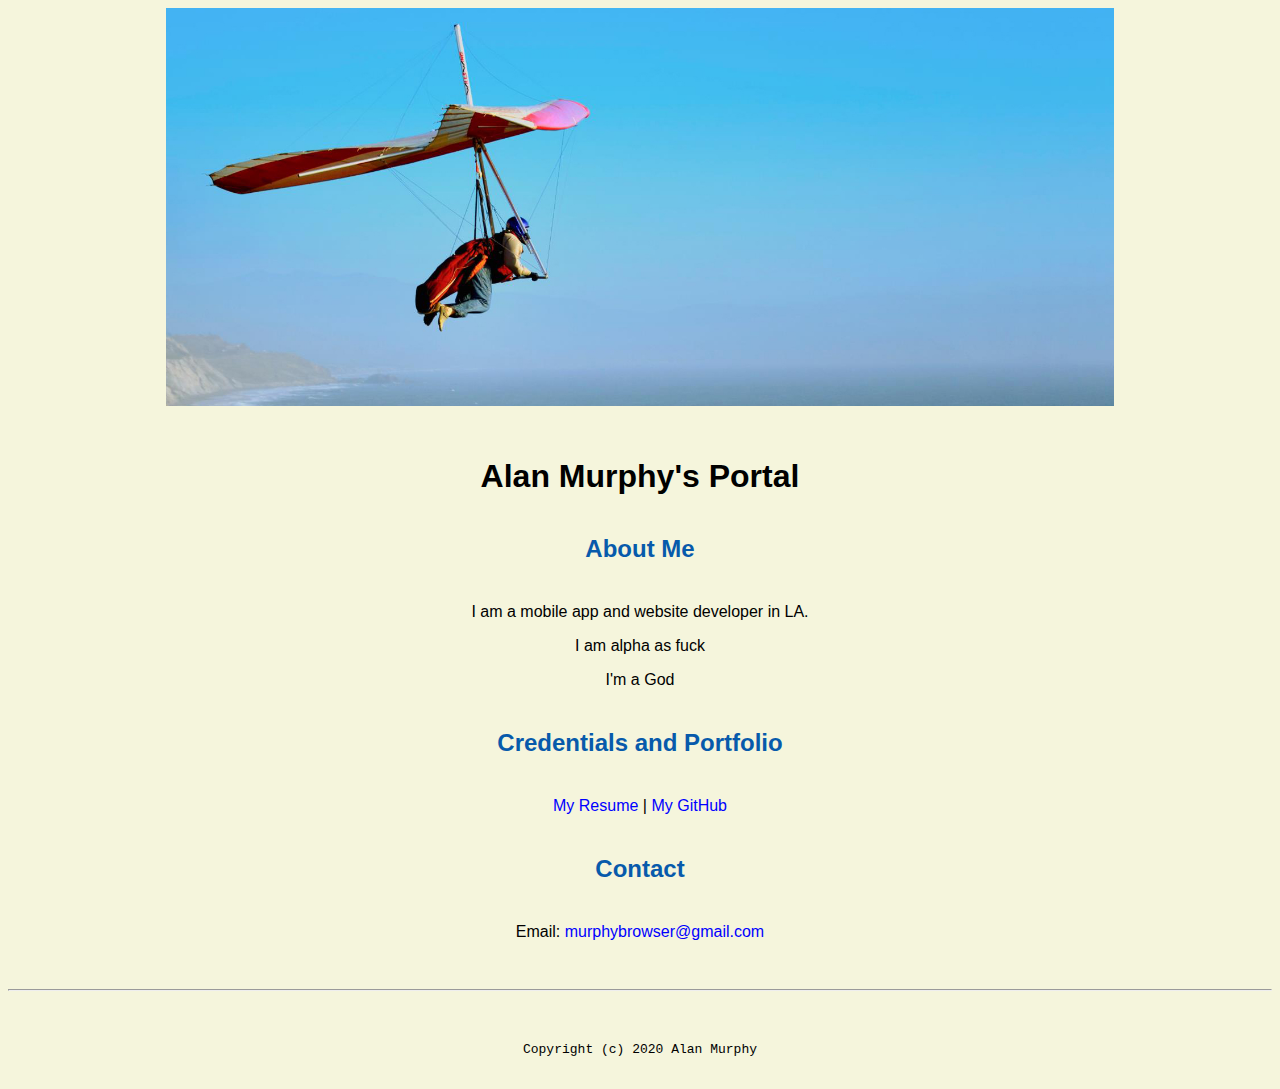
<file: index.html>
<!doctype html>

<!-- this is a comment for human! -->

<html lang="en">

  <header>
    <title>Alan Murphy's Portal</title>
    <link rel="stylesheet" href="css/master.css">
    <link rel="FaviconIcon" href="favicon.ico" type="image/x-icon">
    <link rel="shortcut" href="favicon.ico" type="image/x-icon">
    <meta name="viewport" content="width=device-width, initial-scale=1, shrink-to-fit=no">
    <meta name="name" content="Alan Murphy's Portal">
    <meta name="robot" content="noindex, nofollow">
  </header>

  <body>
    <img src="images/banner.jpg" width="75%" alt="banner">
    <h1>Alan Murphy's Portal</h1>
    <h2>About Me</h2>
    <p>I am a mobile app and website developer in LA.</p>
    <p>I am alpha as fuck</p>
    <p>I'm a God</p>
    <h2>Credentials and Portfolio</h2>

    <p><a href="resume.html">My Resume</a> | <a href="https://github.com/asmurphy">My GitHub</a></p>
    <h2>Contact</h2>

    <p>Email: <a href="mailto:murphybrowser@gmail.com">murphybrowser@gmail.com</a></p>
  </body>

  <footer>
    <hr>
    <code>Copyright (c) 2020 Alan Murphy</code>
  </footer>

</html>
</file>
<file: css/master.css>
/* Cascading stylesheet for the website */

/* Text inside these asterisks and slashes are comments for human */

  a {
    color: blue; /* set the text color to blue here */
    text-decoration: none; /* This means we do not want hyperlinks to be underlined */
  }

  a:hover {
    color: red; /* set the text color to red here */
    text-decoration: none; /* This means we do not want hyperlinks to be underlined */
  }

  body {
    background-color: beige; /* set the background color here */
    color: black; /* set the text color to black here */
    font-family: Arial, Helvetica, sans-serif; /* set the font here */
    text-align: center; /* set the text alignment here */
   }

  footer {
    margin-top: 2rem;
    margin-bottom: 2rem;
  }

  h1 {
    margin-bottom: 0.5rem;
    margin-top: 3rem;
   }

  h2 {
color: #075AAB;
    margin-bottom: 2.5rem;
    margin-top: 2.5rem;
   }

  h3 {
    margin-bottom: 0;
    margin-top: 2rem;
  }

  h4 {
    margin-bottom: 1rem;
    margin-top: 0.5rem;
  }

  h5 {
    margin-top: 0.5rem;
  }

  hr {
    margin-bottom: 3rem;
    margin-top: 3rem;
  }

  /* this controls how the bullet points in the resume page looks */
  ul {
    display: table;
    margin: 0 auto;
    text-align: left;
  }
</file>
